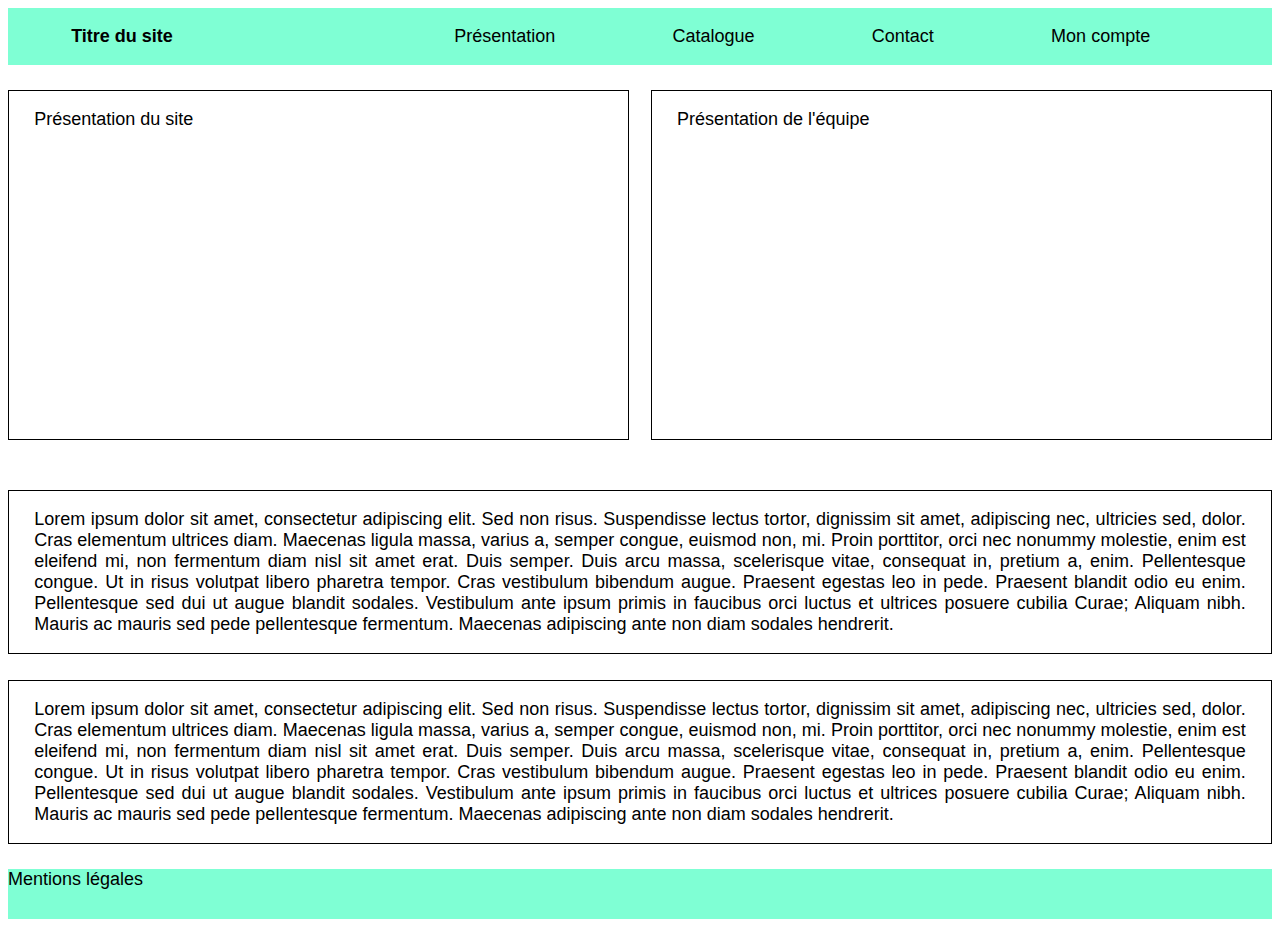
<file: 01-Debuter-avec-JavaScript/02-Syntaxe-et-integration-de-js/Exercices/index.html>
<!DOCTYPE html>
<html lang="en">
<head>
    <meta charset="UTF-8">
    <meta http-equiv="X-UA-Compatible" content="IE=edge">
    <meta name="viewport" content="width=device-width, initial-scale=1.0">
    <link rel="stylesheet" href="styles/style.css">
		<script src="scripts/script.js" defer></script>
    <title>Site de E Commerce</title>
</head>

<body>
    <header>
        <h1 id="blog">Titre du site</h1>
        <nav>
            <ul>
                <li>Présentation</li>
                <li>Catalogue</li>
                <li>Contact</li>
                <li>Mon compte</li>
            </ul>
        </nav>
    </header>

    <section id="presentation">
        <article>
            <p>
                Présentation du site
            </p>
        </article>

        <article>
            <p>
                Présentation de l'équipe
            </p>
        </article>
    </section>

        <article>
            <p>
                Lorem ipsum dolor sit amet, consectetur adipiscing elit. Sed non risus. Suspendisse lectus tortor, dignissim sit amet, adipiscing nec, ultricies sed, dolor. Cras elementum ultrices diam. Maecenas ligula massa, varius a, semper congue, euismod non, mi. Proin porttitor, orci nec nonummy molestie, enim est eleifend mi, non fermentum diam nisl sit amet erat. Duis semper. Duis arcu massa, scelerisque vitae, consequat in, pretium a, enim. Pellentesque congue. Ut in risus volutpat libero pharetra tempor. Cras vestibulum bibendum augue. Praesent egestas leo in pede. Praesent blandit odio eu enim. Pellentesque sed dui ut augue blandit sodales. Vestibulum ante ipsum primis in faucibus orci luctus et ultrices posuere cubilia Curae; Aliquam nibh. Mauris ac mauris sed pede pellentesque fermentum. Maecenas adipiscing ante non diam sodales hendrerit.
            </p>
        </article>

        <article>
            <p>
                Lorem ipsum dolor sit amet, consectetur adipiscing elit. Sed non risus. Suspendisse lectus tortor, dignissim sit amet, adipiscing nec, ultricies sed, dolor. Cras elementum ultrices diam. Maecenas ligula massa, varius a, semper congue, euismod non, mi. Proin porttitor, orci nec nonummy molestie, enim est eleifend mi, non fermentum diam nisl sit amet erat. Duis semper. Duis arcu massa, scelerisque vitae, consequat in, pretium a, enim. Pellentesque congue. Ut in risus volutpat libero pharetra tempor. Cras vestibulum bibendum augue. Praesent egestas leo in pede. Praesent blandit odio eu enim. Pellentesque sed dui ut augue blandit sodales. Vestibulum ante ipsum primis in faucibus orci luctus et ultrices posuere cubilia Curae; Aliquam nibh. Mauris ac mauris sed pede pellentesque fermentum. Maecenas adipiscing ante non diam sodales hendrerit.
            </p>
        </article>

    

    <footer>
        <p>Mentions légales</p>
    </footer>

</body>

</html>
</file>
<file: 01-Debuter-avec-JavaScript/02-Syntaxe-et-integration-de-js/Exercices/styles/style.css>
* {
    font-family:Verdana, Geneva, Tahoma, sans-serif;
    font-size: large;
}

header {
    display: flex;
    padding: 0% 5% 0% 5%;
    flex-direction: row;
    justify-content: space-between;
    align-items: center;
    background-color: aquamarine;

}

nav {
    width: 75%;
}

nav ul {
    display: flex;
    flex-direction: row;
    justify-content: space-around;
    list-style: none;
}

#presentation {
    height: 400px;
    display: flex;
    flex-direction: row;
    justify-content: space-between;
}

#presentation article {
    width: 45%;
}

article {
    border: 1px black solid;
    padding: 0% 2% 0% 2%;
    text-align: justify;
    margin: 2% 0% 2% 0%;
}

footer {
    background-color: aquamarine;
    height: 50px;
    
}
</file>
